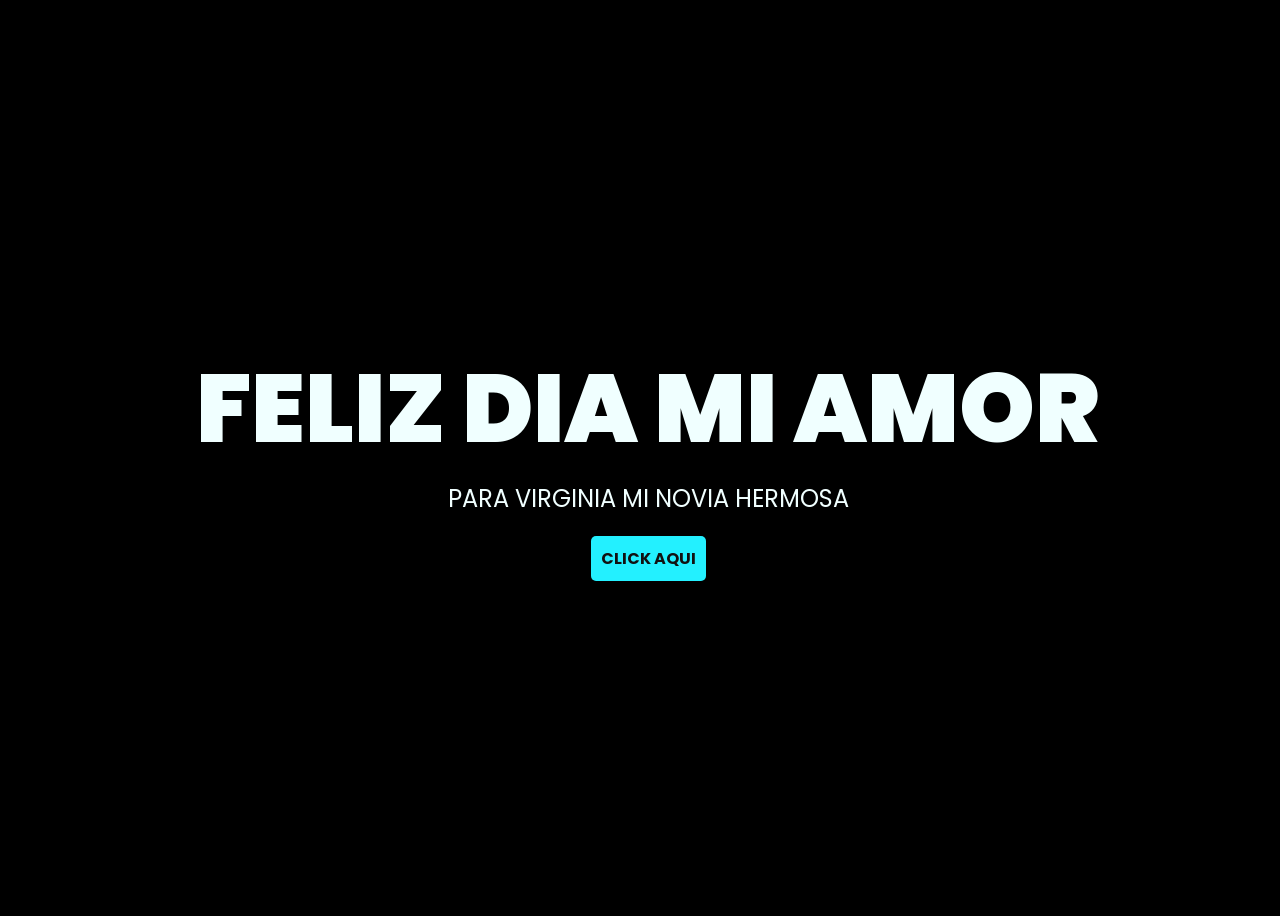
<file: index.html>
<!DOCTYPE html>
<html lang="en">
<head>
    <meta charset="UTF-8">
    <meta http-equiv="X-UA-Compatible" content="IE=edge">
    <meta name="viewport" content="width=device-width, initial-scale=1.0">
    <link rel="stylesheet" href="css/style.css">
    <link rel="icon" href="img/flowers.png" type="image/x-icon">
    <title>DyN</title>
</head>
<body>
    <div class="greetings">
    <!-- silahkan menambah kata sesuai keinginan dengan <span>text...</span -->
        <span>FELIZ</span>
        <span>DIA</span>
        <span>MI</span>
        <span>AMOR</span>
    </div>
    <div class="description">
        <span>PARA VIRGINIA MI NOVIA HERMOSA</span>
    </div>
    <div class="button">
        <button class="hola">
            <a href="DyN.html">CLICK AQUI</a>
        </button>
    </div>
</body>
</html>
</file>
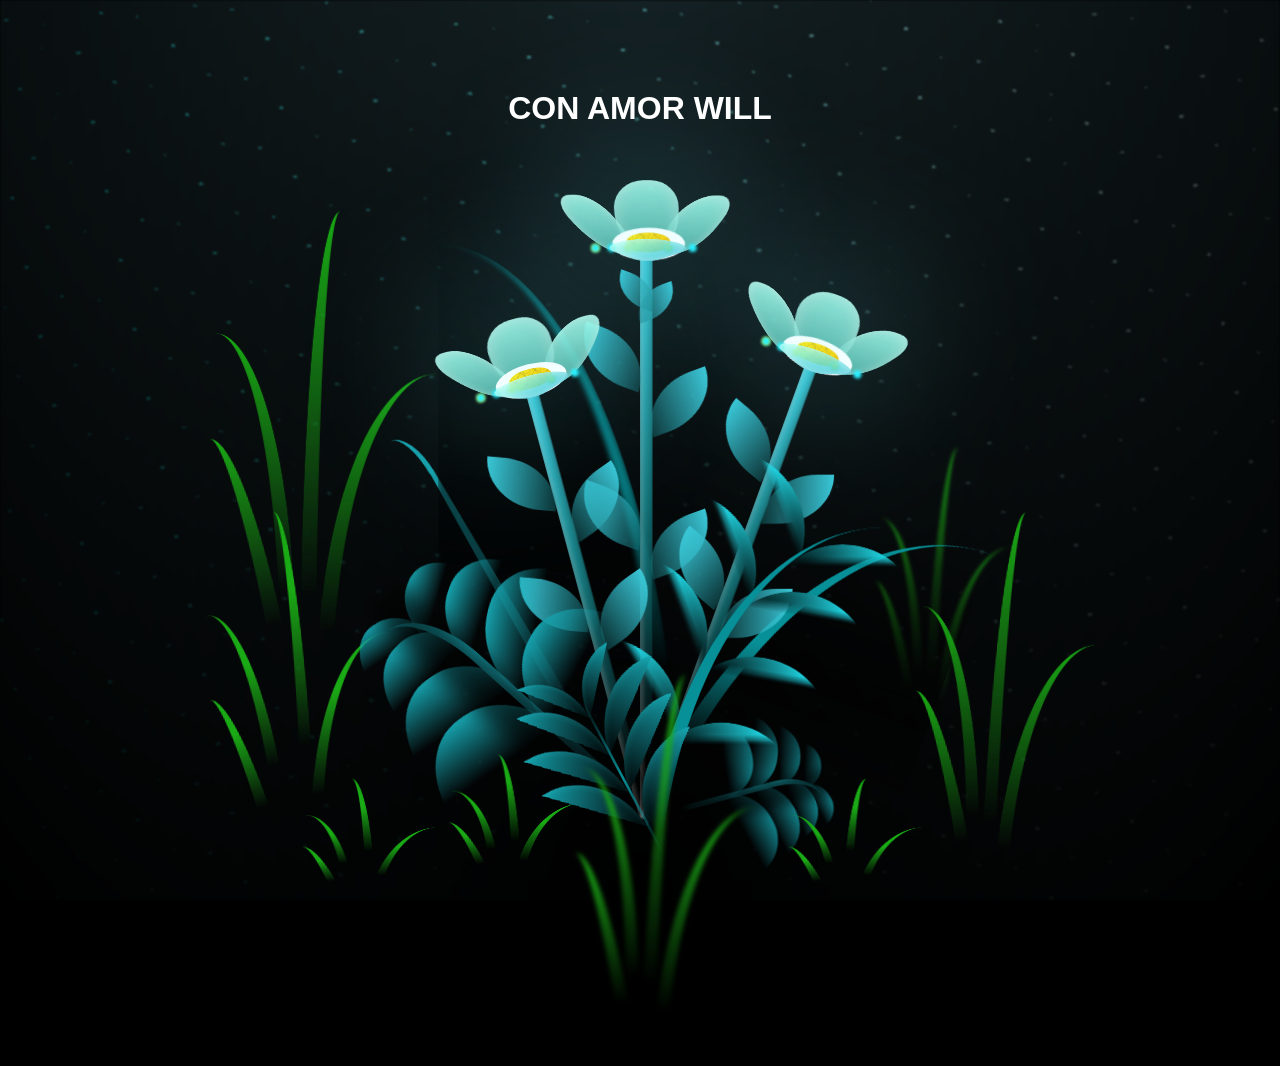
<file: DyN.html>
<!DOCTYPE html>
<html lang="en">
<head>
    <meta charset="UTF-8">
    <meta http-equiv="X-UA-Compatible" content="IE=edge">
    <meta name="viewport" content="width=device-width, initial-scale=1.0">
    <link rel="stylesheet" href="css/main.css">
    <link rel="icon" href="img/flowers.png" type="image/x-icon">
    <title>DyN</title>
</head>
<body class="container">
    <div class="night"></div>
    <div class="title"><h1>CON AMOR WILL</h1></div>
    <div class="flowers">
      <div class="flower flower--1">
        <div class="flower__leafs flower__leafs--1">
          <div class="flower__leaf flower__leaf--1"></div>
          <div class="flower__leaf flower__leaf--2"></div>
          <div class="flower__leaf flower__leaf--3"></div>
          <div class="flower__leaf flower__leaf--4"></div>
          <div class="flower__white-circle"></div>
          <div class="flower__light flower__light--1"></div>
          <div class="flower__light flower__light--2"></div>
          <div class="flower__light flower__light--3"></div>
          <div class="flower__light flower__light--4"></div>
          <div class="flower__light flower__light--5"></div>
          <div class="flower__light flower__light--6"></div>
          <div class="flower__light flower__light--7"></div>
          <div class="flower__light flower__light--8"></div>
  
        </div>
        <div class="flower__line">
          <div class="flower__line__leaf flower__line__leaf--1"></div>
          <div class="flower__line__leaf flower__line__leaf--2"></div>
          <div class="flower__line__leaf flower__line__leaf--3"></div>
          <div class="flower__line__leaf flower__line__leaf--4"></div>
          <div class="flower__line__leaf flower__line__leaf--5"></div>
          <div class="flower__line__leaf flower__line__leaf--6"></div>
        </div>
      </div>
  
      <div class="flower flower--2">
        <div class="flower__leafs flower__leafs--2">
          <div class="flower__leaf flower__leaf--1"></div>
          <div class="flower__leaf flower__leaf--2"></div>
          <div class="flower__leaf flower__leaf--3"></div>
          <div class="flower__leaf flower__leaf--4"></div>
          <div class="flower__white-circle"></div>
  
          <div class="flower__light flower__light--1"></div>
          <div class="flower__light flower__light--2"></div>
          <div class="flower__light flower__light--3"></div>
          <div class="flower__light flower__light--4"></div>
          <div class="flower__light flower__light--5"></div>
          <div class="flower__light flower__light--6"></div>
          <div class="flower__light flower__light--7"></div>
          <div class="flower__light flower__light--8"></div>
  
        </div>
        <div class="flower__line">
          <div class="flower__line__leaf flower__line__leaf--1"></div>
          <div class="flower__line__leaf flower__line__leaf--2"></div>
          <div class="flower__line__leaf flower__line__leaf--3"></div>
          <div class="flower__line__leaf flower__line__leaf--4"></div>
        </div>
      </div>
  
      <div class="flower flower--3">
        <div class="flower__leafs flower__leafs--3">
          <div class="flower__leaf flower__leaf--1"></div>
          <div class="flower__leaf flower__leaf--2"></div>
          <div class="flower__leaf flower__leaf--3"></div>
          <div class="flower__leaf flower__leaf--4"></div>
          <div class="flower__white-circle"></div>
  
          <div class="flower__light flower__light--1"></div>
          <div class="flower__light flower__light--2"></div>
          <div class="flower__light flower__light--3"></div>
          <div class="flower__light flower__light--4"></div>
          <div class="flower__light flower__light--5"></div>
          <div class="flower__light flower__light--6"></div>
          <div class="flower__light flower__light--7"></div>
          <div class="flower__light flower__light--8"></div>
  
        </div>
        <div class="flower__line">
          <div class="flower__line__leaf flower__line__leaf--1"></div>
          <div class="flower__line__leaf flower__line__leaf--2"></div>
          <div class="flower__line__leaf flower__line__leaf--3"></div>
          <div class="flower__line__leaf flower__line__leaf--4"></div>
        </div>
      </div>
  
      <div class="grow-ans" style="--d:1.2s">
        <div class="flower__g-long">
          <div class="flower__g-long__top"></div>
          <div class="flower__g-long__bottom"></div>
        </div>
      </div>
  
      <div class="growing-grass">
        <div class="flower__grass flower__grass--1">
          <div class="flower__grass--top"></div>
          <div class="flower__grass--bottom"></div>
          <div class="flower__grass__leaf flower__grass__leaf--1"></div>
          <div class="flower__grass__leaf flower__grass__leaf--2"></div>
          <div class="flower__grass__leaf flower__grass__leaf--3"></div>
          <div class="flower__grass__leaf flower__grass__leaf--4"></div>
          <div class="flower__grass__leaf flower__grass__leaf--5"></div>
          <div class="flower__grass__leaf flower__grass__leaf--6"></div>
          <div class="flower__grass__leaf flower__grass__leaf--7"></div>
          <div class="flower__grass__leaf flower__grass__leaf--8"></div>
          <div class="flower__grass__overlay"></div>
        </div>
      </div>
  
      <div class="growing-grass">
        <div class="flower__grass flower__grass--2">
          <div class="flower__grass--top"></div>
          <div class="flower__grass--bottom"></div>
          <div class="flower__grass__leaf flower__grass__leaf--1"></div>
          <div class="flower__grass__leaf flower__grass__leaf--2"></div>
          <div class="flower__grass__leaf flower__grass__leaf--3"></div>
          <div class="flower__grass__leaf flower__grass__leaf--4"></div>
          <div class="flower__grass__leaf flower__grass__leaf--5"></div>
          <div class="flower__grass__leaf flower__grass__leaf--6"></div>
          <div class="flower__grass__leaf flower__grass__leaf--7"></div>
          <div class="flower__grass__leaf flower__grass__leaf--8"></div>
          <div class="flower__grass__overlay"></div>
        </div>
      </div>
  
      <div class="grow-ans" style="--d:2.4s">
        <div class="flower__g-right flower__g-right--1">
          <div class="leaf"></div>
        </div>
      </div>
  
      <div class="grow-ans" style="--d:2.8s">
        <div class="flower__g-right flower__g-right--2">
          <div class="leaf"></div>
        </div>
      </div>
  
      <div class="grow-ans" style="--d:2.8s">
        <div class="flower__g-front">
          <div class="flower__g-front__leaf-wrapper flower__g-front__leaf-wrapper--1">
            <div class="flower__g-front__leaf"></div>
          </div>
          <div class="flower__g-front__leaf-wrapper flower__g-front__leaf-wrapper--2">
            <div class="flower__g-front__leaf"></div>
          </div>
          <div class="flower__g-front__leaf-wrapper flower__g-front__leaf-wrapper--3">
            <div class="flower__g-front__leaf"></div>
          </div>
          <div class="flower__g-front__leaf-wrapper flower__g-front__leaf-wrapper--4">
            <div class="flower__g-front__leaf"></div>
          </div>
          <div class="flower__g-front__leaf-wrapper flower__g-front__leaf-wrapper--5">
            <div class="flower__g-front__leaf"></div>
          </div>
          <div class="flower__g-front__leaf-wrapper flower__g-front__leaf-wrapper--6">
            <div class="flower__g-front__leaf"></div>
          </div>
          <div class="flower__g-front__leaf-wrapper flower__g-front__leaf-wrapper--7">
            <div class="flower__g-front__leaf"></div>
          </div>
          <div class="flower__g-front__leaf-wrapper flower__g-front__leaf-wrapper--8">
            <div class="flower__g-front__leaf"></div>
          </div>
          <div class="flower__g-front__line"></div>
        </div>
      </div>
  
      <div class="grow-ans" style="--d:3.2s">
        <div class="flower__g-fr">
          <div class="leaf"></div>
          <div class="flower__g-fr__leaf flower__g-fr__leaf--1"></div>
          <div class="flower__g-fr__leaf flower__g-fr__leaf--2"></div>
          <div class="flower__g-fr__leaf flower__g-fr__leaf--3"></div>
          <div class="flower__g-fr__leaf flower__g-fr__leaf--4"></div>
          <div class="flower__g-fr__leaf flower__g-fr__leaf--5"></div>
          <div class="flower__g-fr__leaf flower__g-fr__leaf--6"></div>
          <div class="flower__g-fr__leaf flower__g-fr__leaf--7"></div>
          <div class="flower__g-fr__leaf flower__g-fr__leaf--8"></div>
        </div>
      </div>
  
      <div class="long-g long-g--0">
        <div class="grow-ans" style="--d:3s">
          <div class="leaf leaf--0"></div>
        </div>
        <div class="grow-ans" style="--d:2.2s">
          <div class="leaf leaf--1"></div>
        </div>
        <div class="grow-ans" style="--d:3.4s">
          <div class="leaf leaf--2"></div>
        </div>
        <div class="grow-ans" style="--d:3.6s">
          <div class="leaf leaf--3"></div>
        </div>
      </div>
  
      <div class="long-g long-g--1">
        <div class="grow-ans" style="--d:3.6s">
          <div class="leaf leaf--0"></div>
        </div>
        <div class="grow-ans" style="--d:3.8s">
          <div class="leaf leaf--1"></div>
        </div>
        <div class="grow-ans" style="--d:4s">
          <div class="leaf leaf--2"></div>
        </div>
        <div class="grow-ans" style="--d:4.2s">
          <div class="leaf leaf--3"></div>
        </div>
      </div>
  
      <div class="long-g long-g--2">
        <div class="grow-ans" style="--d:4s">
          <div class="leaf leaf--0"></div>
        </div>
        <div class="grow-ans" style="--d:4.2s">
          <div class="leaf leaf--1"></div>
        </div>
        <div class="grow-ans" style="--d:4.4s">
          <div class="leaf leaf--2"></div>
        </div>
        <div class="grow-ans" style="--d:4.6s">
          <div class="leaf leaf--3"></div>
        </div>
      </div>
  
      <div class="long-g long-g--3">
        <div class="grow-ans" style="--d:4s">
          <div class="leaf leaf--0"></div>
        </div>
        <div class="grow-ans" style="--d:4.2s">
          <div class="leaf leaf--1"></div>
        </div>
        <div class="grow-ans" style="--d:3s">
          <div class="leaf leaf--2"></div>
        </div>
        <div class="grow-ans" style="--d:3.6s">
          <div class="leaf leaf--3"></div>
        </div>
      </div>
  
      <div class="long-g long-g--4">
        <div class="grow-ans" style="--d:4s">
          <div class="leaf leaf--0"></div>
        </div>
        <div class="grow-ans" style="--d:4.2s">
          <div class="leaf leaf--1"></div>
        </div>
        <div class="grow-ans" style="--d:3s">
          <div class="leaf leaf--2"></div>
        </div>
        <div class="grow-ans" style="--d:3.6s">
          <div class="leaf leaf--3"></div>
        </div>
      </div>
  
      <div class="long-g long-g--5">
        <div class="grow-ans" style="--d:4s">
          <div class="leaf leaf--0"></div>
        </div>
        <div class="grow-ans" style="--d:4.2s">
          <div class="leaf leaf--1"></div>
        </div>
        <div class="grow-ans" style="--d:3s">
          <div class="leaf leaf--2"></div>
        </div>
        <div class="grow-ans" style="--d:3.6s">
          <div class="leaf leaf--3"></div>
        </div>
      </div>
  
      <div class="long-g long-g--6">
        <div class="grow-ans" style="--d:4.2s">
          <div class="leaf leaf--0"></div>
        </div>
        <div class="grow-ans" style="--d:4.4s">
          <div class="leaf leaf--1"></div>
        </div>
        <div class="grow-ans" style="--d:4.6s">
          <div class="leaf leaf--2"></div>
        </div>
        <div class="grow-ans" style="--d:4.8s">
          <div class="leaf leaf--3"></div>
        </div>
      </div>
  
      <div class="long-g long-g--7">
        <div class="grow-ans" style="--d:3s">
          <div class="leaf leaf--0"></div>
        </div>
        <div class="grow-ans" style="--d:3.2s">
          <div class="leaf leaf--1"></div>
        </div>
        <div class="grow-ans" style="--d:3.5s">
          <div class="leaf leaf--2"></div>
        </div>
        <div class="grow-ans" style="--d:3.6s">
          <div class="leaf leaf--3"></div>
        </div>
      </div>
    </div>
    <script src="main.js"></script>
  </body>
</html>
</file>
<file: css/style.css>
@import url('https://fonts.googleapis.com/css2?family=Poppins:ital,wght@0,500;1,900&display=swap');
*{
    font-family: 'Poppins',cursive;
}
body{
    color: azure;
    width: 100%;
    height: 100vh;
    display: flex;
    flex-direction: column;
    align-items: center;
    justify-content: center;
    background-color: black;
}
.hola{
    padding: 10px;
    background-color: #23f0ff;
    font-weight: bolder;
    border: none;
    color: white;
    border-radius: 5px;
}

.hola:hover{
    box-shadow: 1px 1px 10px#23f0ff;
}
.greetings{
    font-size: 6rem;
    font-weight: 900;
}
.greetings > span{
    animation: glow 2.5s ease-in-out infinite;
}
@keyframes glow{
    0%, 100%{
        color: #fff;
        text-shadow: 0 0 12px #39c6d6, 0 0 50px #39c6d6, 0 0 100px #39c6d6;
    }
    10%, 90%{
        color: #111;
        text-shadow: none;
    }
}
.greetings > span:nth-child(2){
    animation-delay: .2s ;
}
.greetings > span:nth-child(3){
    animation-delay: .4s ;
}
.greetings > span:nth-child(4){
    animation-delay: .6s;
}
.greetings > span:nth-child(5){
    animation-delay: .8s;
}

.description{
    font-size: 1.5rem;
    margin-bottom: 20px;
}

.button a{
    text-decoration: none;
    font-size: 1rem;
    color: #111;
}

@media screen and (max-width:574px){
    .greetings{
        display: block;
        font-size: 3rem;
        font-weight: 500;
        text-align: center;
    }
    .description{
        font-size: 1rem;
    }
    
    .button a{
        font-size: .5rem;
    }
}
</file>
<file: css/main.css>
*,
*::after,
*::before {
  padding: 0;
  margin: 0;
  box-sizing: border-box;
}

:root {
  --dark-color: #000;
}

body {
  display: flex;
  align-items: flex-end;
  justify-content: center;
  min-height: 100vh;
  background-color: var(--dark-color);
  overflow: hidden;
  perspective: 1000px;
}

.night {
  position: fixed;
  left: 50%;
  top: 0;
  transform: translateX(-50%);
  width: 100%;
  height: 100%;
  filter: blur(0.1vmin);
  background-image: radial-gradient(ellipse at top, transparent 0%, var(--dark-color)), radial-gradient(ellipse at bottom, var(--dark-color), rgba(145, 233, 255, 0.2)), repeating-linear-gradient(220deg, rgb(0, 0, 0) 0px, rgb(0, 0, 0) 19px, transparent 19px, transparent 22px), repeating-linear-gradient(189deg, rgb(0, 0, 0) 0px, rgb(0, 0, 0) 19px, transparent 19px, transparent 22px), repeating-linear-gradient(148deg, rgb(0, 0, 0) 0px, rgb(0, 0, 0) 19px, transparent 19px, transparent 22px), linear-gradient(90deg, rgb(0, 255, 250), rgb(240, 240, 240));
}
.title{
  font-family: 'Gill Sans', 'Gill Sans MT', Calibri, 'Trebuchet MS', sans-serif;
  position: absolute;
  top: 10%;
  z-index: 99999;
  color: white;
}
.flowers {
  position: relative;
  transform: scale(0.9);
}

.flower {
  position: absolute;
  bottom: 10vmin;
  transform-origin: bottom center;
  z-index: 10;
  --fl-speed: 0.8s;
}
.flower--1 {
  -webkit-animation: moving-flower-1 4s linear infinite;
          animation: moving-flower-1 4s linear infinite;
}
.flower--1 .flower__line {
  height: 70vmin;
  -webkit-animation-delay: 0.3s;
          animation-delay: 0.3s;
}
.flower--1 .flower__line__leaf--1 {
  -webkit-animation: blooming-leaf-right var(--fl-speed) 1.6s backwards;
          animation: blooming-leaf-right var(--fl-speed) 1.6s backwards;
}
.flower--1 .flower__line__leaf--2 {
  -webkit-animation: blooming-leaf-right var(--fl-speed) 1.4s backwards;
          animation: blooming-leaf-right var(--fl-speed) 1.4s backwards;
}
.flower--1 .flower__line__leaf--3 {
  -webkit-animation: blooming-leaf-left var(--fl-speed) 1.2s backwards;
          animation: blooming-leaf-left var(--fl-speed) 1.2s backwards;
}
.flower--1 .flower__line__leaf--4 {
  -webkit-animation: blooming-leaf-left var(--fl-speed) 1s backwards;
          animation: blooming-leaf-left var(--fl-speed) 1s backwards;
}
.flower--1 .flower__line__leaf--5 {
  -webkit-animation: blooming-leaf-right var(--fl-speed) 1.8s backwards;
          animation: blooming-leaf-right var(--fl-speed) 1.8s backwards;
}
.flower--1 .flower__line__leaf--6 {
  -webkit-animation: blooming-leaf-left var(--fl-speed) 2s backwards;
          animation: blooming-leaf-left var(--fl-speed) 2s backwards;
}
.flower--2 {
  left: 50%;
  transform: rotate(20deg);
  -webkit-animation: moving-flower-2 4s linear infinite;
          animation: moving-flower-2 4s linear infinite;
}
.flower--2 .flower__line {
  height: 60vmin;
  -webkit-animation-delay: 0.6s;
          animation-delay: 0.6s;
}
.flower--2 .flower__line__leaf--1 {
  -webkit-animation: blooming-leaf-right var(--fl-speed) 1.9s backwards;
          animation: blooming-leaf-right var(--fl-speed) 1.9s backwards;
}
.flower--2 .flower__line__leaf--2 {
  -webkit-animation: blooming-leaf-right var(--fl-speed) 1.7s backwards;
          animation: blooming-leaf-right var(--fl-speed) 1.7s backwards;
}
.flower--2 .flower__line__leaf--3 {
  -webkit-animation: blooming-leaf-left var(--fl-speed) 1.5s backwards;
          animation: blooming-leaf-left var(--fl-speed) 1.5s backwards;
}
.flower--2 .flower__line__leaf--4 {
  -webkit-animation: blooming-leaf-left var(--fl-speed) 1.3s backwards;
          animation: blooming-leaf-left var(--fl-speed) 1.3s backwards;
}
.flower--3 {
  left: 50%;
  transform: rotate(-15deg);
  -webkit-animation: moving-flower-3 4s linear infinite;
          animation: moving-flower-3 4s linear infinite;
}
.flower--3 .flower__line {
  -webkit-animation-delay: 0.9s;
          animation-delay: 0.9s;
}
.flower--3 .flower__line__leaf--1 {
  -webkit-animation: blooming-leaf-right var(--fl-speed) 2.5s backwards;
          animation: blooming-leaf-right var(--fl-speed) 2.5s backwards;
}
.flower--3 .flower__line__leaf--2 {
  -webkit-animation: blooming-leaf-right var(--fl-speed) 2.3s backwards;
          animation: blooming-leaf-right var(--fl-speed) 2.3s backwards;
}
.flower--3 .flower__line__leaf--3 {
  -webkit-animation: blooming-leaf-left var(--fl-speed) 2.1s backwards;
          animation: blooming-leaf-left var(--fl-speed) 2.1s backwards;
}
.flower--3 .flower__line__leaf--4 {
  -webkit-animation: blooming-leaf-left var(--fl-speed) 1.9s backwards;
          animation: blooming-leaf-left var(--fl-speed) 1.9s backwards;
}
.flower__leafs {
  position: relative;
  -webkit-animation: blooming-flower 2s backwards;
          animation: blooming-flower 2s backwards;
}
.flower__leafs--1 {
  -webkit-animation-delay: 1.1s;
          animation-delay: 1.1s;
}
.flower__leafs--2 {
  -webkit-animation-delay: 1.4s;
          animation-delay: 1.4s;
}
.flower__leafs--3 {
  -webkit-animation-delay: 1.7s;
          animation-delay: 1.7s;
}
.flower__leafs::after {
  content: "";
  position: absolute;
  left: 0;
  top: 0;
  transform: translate(-50%, -100%);
  width: 8vmin;
  height: 8vmin;
  background-color: #6bf0ff;
  filter: blur(10vmin);
}
.flower__leaf {
  position: absolute;
  bottom: 0;
  left: 50%;
  width: 8vmin;
  height: 11vmin;
  border-radius: 51% 49% 47% 53%/44% 45% 55% 69%;
  background-color: #a7ffee;
  background-image: linear-gradient(to top, #54b8aa, #a7ffee);
  transform-origin: bottom center;
  opacity: 0.9;
  box-shadow: inset 0 0 2vmin rgba(255, 255, 255, 0.5);
}
.flower__leaf--1 {
  transform: translate(-10%, 1%) rotateY(40deg) rotateX(-50deg);
}
.flower__leaf--2 {
  transform: translate(-50%, -4%) rotateX(40deg);
}
.flower__leaf--3 {
  transform: translate(-90%, 0%) rotateY(45deg) rotateX(50deg);
}
.flower__leaf--4 {
  width: 8vmin;
  height: 8vmin;
  transform-origin: bottom left;
  border-radius: 4vmin 10vmin 4vmin 4vmin;
  transform: translate(0%, 18%) rotateX(70deg) rotate(-43deg);
  background-image: linear-gradient(to top, #39c6d6, #a7ffee);
  z-index: 1;
  opacity: 0.8;
}
.flower__white-circle {
  position: absolute;
  left: -3.5vmin;
  top: -3vmin;
  width: 9vmin;
  height: 4vmin;
  border-radius: 50%;
  background-color: #fff;
}
.flower__white-circle::after {
  content: "";
  position: absolute;
  left: 50%;
  top: 45%;
  transform: translate(-50%, -50%);
  width: 60%;
  height: 60%;
  border-radius: inherit;
  background-image: repeating-linear-gradient(135deg, rgba(0, 0, 0, 0.03) 0px, rgba(0, 0, 0, 0.03) 1px, transparent 1px, transparent 12px), repeating-linear-gradient(45deg, rgba(0, 0, 0, 0.03) 0px, rgba(0, 0, 0, 0.03) 1px, transparent 1px, transparent 12px), repeating-linear-gradient(67.5deg, rgba(0, 0, 0, 0.03) 0px, rgba(0, 0, 0, 0.03) 1px, transparent 1px, transparent 12px), repeating-linear-gradient(135deg, rgba(0, 0, 0, 0.03) 0px, rgba(0, 0, 0, 0.03) 1px, transparent 1px, transparent 12px), repeating-linear-gradient(45deg, rgba(0, 0, 0, 0.03) 0px, rgba(0, 0, 0, 0.03) 1px, transparent 1px, transparent 12px), repeating-linear-gradient(112.5deg, rgba(0, 0, 0, 0.03) 0px, rgba(0, 0, 0, 0.03) 1px, transparent 1px, transparent 12px), repeating-linear-gradient(112.5deg, rgba(0, 0, 0, 0.03) 0px, rgba(0, 0, 0, 0.03) 1px, transparent 1px, transparent 12px), repeating-linear-gradient(45deg, rgba(0, 0, 0, 0.03) 0px, rgba(0, 0, 0, 0.03) 1px, transparent 1px, transparent 12px), repeating-linear-gradient(22.5deg, rgba(0, 0, 0, 0.03) 0px, rgba(0, 0, 0, 0.03) 1px, transparent 1px, transparent 12px), repeating-linear-gradient(45deg, rgba(0, 0, 0, 0.03) 0px, rgba(0, 0, 0, 0.03) 1px, transparent 1px, transparent 12px), repeating-linear-gradient(22.5deg, rgba(0, 0, 0, 0.03) 0px, rgba(0, 0, 0, 0.03) 1px, transparent 1px, transparent 12px), repeating-linear-gradient(135deg, rgba(0, 0, 0, 0.03) 0px, rgba(0, 0, 0, 0.03) 1px, transparent 1px, transparent 12px), repeating-linear-gradient(157.5deg, rgba(0, 0, 0, 0.03) 0px, rgba(0, 0, 0, 0.03) 1px, transparent 1px, transparent 12px), repeating-linear-gradient(67.5deg, rgba(0, 0, 0, 0.03) 0px, rgba(0, 0, 0, 0.03) 1px, transparent 1px, transparent 12px), repeating-linear-gradient(67.5deg, rgba(0, 0, 0, 0.03) 0px, rgba(0, 0, 0, 0.03) 1px, transparent 1px, transparent 12px), linear-gradient(90deg, rgb(255, 235, 18), rgb(255, 206, 0));
}
.flower__line {
  height: 55vmin;
  width: 1.5vmin;
  background-image: linear-gradient(to left, rgba(0, 0, 0, 0.2), transparent, rgba(255, 255, 255, 0.2)), linear-gradient(to top, transparent 10%, #14757a, #39c6d6);
  box-shadow: inset 0 0 2px rgba(0, 0, 0, 0.5);
  -webkit-animation: grow-flower-tree 4s backwards;
          animation: grow-flower-tree 4s backwards;
}
.flower__line__leaf {
  --w: 7vmin;
  --h: calc(var(--w) + 2vmin);
  position: absolute;
  top: 20%;
  left: 90%;
  width: var(--w);
  height: var(--h);
  border-top-right-radius: var(--h);
  border-bottom-left-radius: var(--h);
  background-image: linear-gradient(to top, rgba(20, 117, 122, 0.4), #39c6d6);
}
.flower__line__leaf--1 {
  transform: rotate(70deg) rotateY(30deg);
}
.flower__line__leaf--2 {
  top: 45%;
  transform: rotate(70deg) rotateY(30deg);
}
.flower__line__leaf--3, .flower__line__leaf--4, .flower__line__leaf--6 {
  border-top-right-radius: 0;
  border-bottom-left-radius: 0;
  border-top-left-radius: var(--h);
  border-bottom-right-radius: var(--h);
  left: -460%;
  top: 12%;
  transform: rotate(-70deg) rotateY(30deg);
}
.flower__line__leaf--4 {
  top: 40%;
}
.flower__line__leaf--5 {
  top: 0;
  transform-origin: left;
  transform: rotate(70deg) rotateY(30deg) scale(0.6);
}
.flower__line__leaf--6 {
  top: -2%;
  left: -450%;
  transform-origin: right;
  transform: rotate(-70deg) rotateY(30deg) scale(0.6);
}
.flower__light {
  position: absolute;
  bottom: 0vmin;
  width: 1vmin;
  height: 1vmin;
  background-color: rgb(255, 251, 0);
  border-radius: 50%;
  filter: blur(0.2vmin);
  -webkit-animation: light-ans 4s linear infinite backwards;
          animation: light-ans 4s linear infinite backwards;
}
.flower__light:nth-child(odd) {
  background-color: #23f0ff;
}
.flower__light--1 {
  left: -2vmin;
  -webkit-animation-delay: 1s;
          animation-delay: 1s;
}
.flower__light--2 {
  left: 3vmin;
  -webkit-animation-delay: 0.5s;
          animation-delay: 0.5s;
}
.flower__light--3 {
  left: -6vmin;
  -webkit-animation-delay: 0.3s;
          animation-delay: 0.3s;
}
.flower__light--4 {
  left: 6vmin;
  -webkit-animation-delay: 0.9s;
          animation-delay: 0.9s;
}
.flower__light--5 {
  left: -1vmin;
  -webkit-animation-delay: 1.5s;
          animation-delay: 1.5s;
}
.flower__light--6 {
  left: -4vmin;
  -webkit-animation-delay: 3s;
          animation-delay: 3s;
}
.flower__light--7 {
  left: 3vmin;
  -webkit-animation-delay: 2s;
          animation-delay: 2s;
}
.flower__light--8 {
  left: -6vmin;
  -webkit-animation-delay: 3.5s;
          animation-delay: 3.5s;
}
.flower__grass {
  --c: #159faa;
  --line-w: 1.5vmin;
  position: absolute;
  bottom: 12vmin;
  left: -7vmin;
  display: flex;
  flex-direction: column;
  align-items: flex-end;
  z-index: 20;
  transform-origin: bottom center;
  transform: rotate(-48deg) rotateY(40deg);
}
.flower__grass--1 {
  -webkit-animation: moving-grass 2s linear infinite;
          animation: moving-grass 2s linear infinite;
}
.flower__grass--2 {
  left: 2vmin;
  bottom: 10vmin;
  transform: scale(0.5) rotate(75deg) rotateX(10deg) rotateY(-200deg);
  opacity: 0.8;
  z-index: 0;
  -webkit-animation: moving-grass--2 1.5s linear infinite;
          animation: moving-grass--2 1.5s linear infinite;
}
.flower__grass--top {
  width: 7vmin;
  height: 10vmin;
  border-top-right-radius: 100%;
  border-right: var(--line-w) solid var(--c);
  transform-origin: bottom center;
  transform: rotate(-2deg);
}
.flower__grass--bottom {
  margin-top: -2px;
  width: var(--line-w);
  height: 25vmin;
  background-image: linear-gradient(to top, transparent, var(--c));
}
.flower__grass__leaf {
  --size: 10vmin;
  position: absolute;
  width: calc(var(--size) * 2.1);
  height: var(--size);
  border-top-left-radius: var(--size);
  border-top-right-radius: var(--size);
  background-image: linear-gradient(to top, transparent, transparent 30%, var(--c));
  z-index: 100;
}
.flower__grass__leaf--1 {
  top: -6%;
  left: 30%;
  --size: 6vmin;
  transform: rotate(-20deg);
  -webkit-animation: growing-grass-ans--1 2s 2.6s backwards;
          animation: growing-grass-ans--1 2s 2.6s backwards;
}
@-webkit-keyframes growing-grass-ans--1 {
  0% {
    transform-origin: bottom left;
    transform: rotate(-20deg) scale(0);
  }
}
@keyframes growing-grass-ans--1 {
  0% {
    transform-origin: bottom left;
    transform: rotate(-20deg) scale(0);
  }
}
.flower__grass__leaf--2 {
  top: -5%;
  left: -110%;
  --size: 6vmin;
  transform: rotate(10deg);
  -webkit-animation: growing-grass-ans--2 2s 2.4s linear backwards;
          animation: growing-grass-ans--2 2s 2.4s linear backwards;
}
@-webkit-keyframes growing-grass-ans--2 {
  0% {
    transform-origin: bottom right;
    transform: rotate(10deg) scale(0);
  }
}
@keyframes growing-grass-ans--2 {
  0% {
    transform-origin: bottom right;
    transform: rotate(10deg) scale(0);
  }
}
.flower__grass__leaf--3 {
  top: 5%;
  left: 60%;
  --size: 8vmin;
  transform: rotate(-18deg) rotateX(-20deg);
  -webkit-animation: growing-grass-ans--3 2s 2.2s linear backwards;
          animation: growing-grass-ans--3 2s 2.2s linear backwards;
}
@-webkit-keyframes growing-grass-ans--3 {
  0% {
    transform-origin: bottom left;
    transform: rotate(-18deg) rotateX(-20deg) scale(0);
  }
}
@keyframes growing-grass-ans--3 {
  0% {
    transform-origin: bottom left;
    transform: rotate(-18deg) rotateX(-20deg) scale(0);
  }
}
.flower__grass__leaf--4 {
  top: 6%;
  left: -135%;
  --size: 8vmin;
  transform: rotate(2deg);
  -webkit-animation: growing-grass-ans--4 2s 2s linear backwards;
          animation: growing-grass-ans--4 2s 2s linear backwards;
}
@-webkit-keyframes growing-grass-ans--4 {
  0% {
    transform-origin: bottom right;
    transform: rotate(2deg) scale(0);
  }
}
@keyframes growing-grass-ans--4 {
  0% {
    transform-origin: bottom right;
    transform: rotate(2deg) scale(0);
  }
}
.flower__grass__leaf--5 {
  top: 20%;
  left: 60%;
  --size: 10vmin;
  transform: rotate(-24deg) rotateX(-20deg);
  -webkit-animation: growing-grass-ans--5 2s 1.8s linear backwards;
          animation: growing-grass-ans--5 2s 1.8s linear backwards;
}
@-webkit-keyframes growing-grass-ans--5 {
  0% {
    transform-origin: bottom left;
    transform: rotate(-24deg) rotateX(-20deg) scale(0);
  }
}
@keyframes growing-grass-ans--5 {
  0% {
    transform-origin: bottom left;
    transform: rotate(-24deg) rotateX(-20deg) scale(0);
  }
}
.flower__grass__leaf--6 {
  top: 22%;
  left: -180%;
  --size: 10vmin;
  transform: rotate(10deg);
  -webkit-animation: growing-grass-ans--6 2s 1.6s linear backwards;
          animation: growing-grass-ans--6 2s 1.6s linear backwards;
}
@-webkit-keyframes growing-grass-ans--6 {
  0% {
    transform-origin: bottom right;
    transform: rotate(10deg) scale(0);
  }
}
@keyframes growing-grass-ans--6 {
  0% {
    transform-origin: bottom right;
    transform: rotate(10deg) scale(0);
  }
}
.flower__grass__leaf--7 {
  top: 39%;
  left: 70%;
  --size: 10vmin;
  transform: rotate(-10deg);
  -webkit-animation: growing-grass-ans--7 2s 1.4s linear backwards;
          animation: growing-grass-ans--7 2s 1.4s linear backwards;
}
@-webkit-keyframes growing-grass-ans--7 {
  0% {
    transform-origin: bottom left;
    transform: rotate(-10deg) scale(0);
  }
}
@keyframes growing-grass-ans--7 {
  0% {
    transform-origin: bottom left;
    transform: rotate(-10deg) scale(0);
  }
}
.flower__grass__leaf--8 {
  top: 40%;
  left: -215%;
  --size: 11vmin;
  transform: rotate(10deg);
  -webkit-animation: growing-grass-ans--8 2s 1.2s linear backwards;
          animation: growing-grass-ans--8 2s 1.2s linear backwards;
}
@-webkit-keyframes growing-grass-ans--8 {
  0% {
    transform-origin: bottom right;
    transform: rotate(10deg) scale(0);
  }
}
@keyframes growing-grass-ans--8 {
  0% {
    transform-origin: bottom right;
    transform: rotate(10deg) scale(0);
  }
}
.flower__grass__overlay {
  position: absolute;
  top: -10%;
  right: 0%;
  width: 100%;
  height: 100%;
  background-color: rgba(0, 0, 0, 0.6);
  filter: blur(1.5vmin);
  z-index: 100;
}
.flower__g-long {
  --w: 2vmin;
  --h: 6vmin;
  --c: #159faa;
  position: absolute;
  bottom: 10vmin;
  left: -3vmin;
  transform-origin: bottom center;
  transform: rotate(-30deg) rotateY(-20deg);
  display: flex;
  flex-direction: column;
  align-items: flex-end;
  -webkit-animation: flower-g-long-ans 3s linear infinite;
          animation: flower-g-long-ans 3s linear infinite;
}
@-webkit-keyframes flower-g-long-ans {
  0%, 100% {
    transform: rotate(-30deg) rotateY(-20deg);
  }
  50% {
    transform: rotate(-32deg) rotateY(-20deg);
  }
}
@keyframes flower-g-long-ans {
  0%, 100% {
    transform: rotate(-30deg) rotateY(-20deg);
  }
  50% {
    transform: rotate(-32deg) rotateY(-20deg);
  }
}
.flower__g-long__top {
  top: calc(var(--h) * -1);
  width: calc(var(--w) + 1vmin);
  height: var(--h);
  border-top-right-radius: 100%;
  border-right: 0.7vmin solid var(--c);
  transform: translate(-0.7vmin, 1vmin);
}
.flower__g-long__bottom {
  width: var(--w);
  height: 50vmin;
  transform-origin: bottom center;
  background-image: linear-gradient(to top, transparent 30%, var(--c));
  box-shadow: inset 0 0 2px rgba(0, 0, 0, 0.5);
  -webkit-clip-path: polygon(35% 0, 65% 1%, 100% 100%, 0% 100%);
          clip-path: polygon(35% 0, 65% 1%, 100% 100%, 0% 100%);
}
.flower__g-right {
  position: absolute;
  bottom: 6vmin;
  left: -2vmin;
  transform-origin: bottom left;
  transform: rotate(20deg);
}
.flower__g-right .leaf {
  width: 30vmin;
  height: 50vmin;
  border-top-left-radius: 100%;
  border-left: 2vmin solid #079097;
  background-image: linear-gradient(to bottom, transparent, var(--dark-color) 60%);
  -webkit-mask-image: linear-gradient(to top, transparent 30%, #079097 60%);
}
.flower__g-right--1 {
  -webkit-animation: flower-g-right-ans 2.5s linear infinite;
          animation: flower-g-right-ans 2.5s linear infinite;
}
.flower__g-right--2 {
  left: 5vmin;
  transform: rotateY(-180deg);
  -webkit-animation: flower-g-right-ans--2 3s linear infinite;
          animation: flower-g-right-ans--2 3s linear infinite;
}
.flower__g-right--2 .leaf {
  height: 75vmin;
  filter: blur(0.3vmin);
  opacity: 0.8;
}
@-webkit-keyframes flower-g-right-ans {
  0%, 100% {
    transform: rotate(20deg);
  }
  50% {
    transform: rotate(24deg) rotateX(-20deg);
  }
}
@keyframes flower-g-right-ans {
  0%, 100% {
    transform: rotate(20deg);
  }
  50% {
    transform: rotate(24deg) rotateX(-20deg);
  }
}
@-webkit-keyframes flower-g-right-ans--2 {
  0%, 100% {
    transform: rotateY(-180deg) rotate(0deg) rotateX(-20deg);
  }
  50% {
    transform: rotateY(-180deg) rotate(6deg) rotateX(-20deg);
  }
}
@keyframes flower-g-right-ans--2 {
  0%, 100% {
    transform: rotateY(-180deg) rotate(0deg) rotateX(-20deg);
  }
  50% {
    transform: rotateY(-180deg) rotate(6deg) rotateX(-20deg);
  }
}
.flower__g-front {
  position: absolute;
  bottom: 6vmin;
  left: 2.5vmin;
  z-index: 100;
  transform-origin: bottom center;
  transform: rotate(-28deg) rotateY(30deg) scale(1.04);
  -webkit-animation: flower__g-front-ans 2s linear infinite;
          animation: flower__g-front-ans 2s linear infinite;
}
@-webkit-keyframes flower__g-front-ans {
  0%, 100% {
    transform: rotate(-28deg) rotateY(30deg) scale(1.04);
  }
  50% {
    transform: rotate(-35deg) rotateY(40deg) scale(1.04);
  }
}
@keyframes flower__g-front-ans {
  0%, 100% {
    transform: rotate(-28deg) rotateY(30deg) scale(1.04);
  }
  50% {
    transform: rotate(-35deg) rotateY(40deg) scale(1.04);
  }
}
.flower__g-front__line {
  width: 0.3vmin;
  height: 20vmin;
  background-image: linear-gradient(to top, transparent, #079097, transparent 100%);
  position: relative;
}
.flower__g-front__leaf-wrapper {
  position: absolute;
  top: 0;
  left: 0;
  transform-origin: bottom left;
  transform: rotate(10deg);
}
.flower__g-front__leaf-wrapper:nth-child(even) {
  left: 0vmin;
  transform: rotateY(-180deg) rotate(5deg);
  -webkit-animation: flower__g-front__leaf-left-ans 1s ease-in backwards;
          animation: flower__g-front__leaf-left-ans 1s ease-in backwards;
}
.flower__g-front__leaf-wrapper:nth-child(odd) {
  -webkit-animation: flower__g-front__leaf-ans 1s ease-in backwards;
          animation: flower__g-front__leaf-ans 1s ease-in backwards;
}
.flower__g-front__leaf-wrapper--1 {
  top: -8vmin;
  transform: scale(0.7);
  -webkit-animation: flower__g-front__leaf-ans 1s 5.5s ease-in backwards !important;
          animation: flower__g-front__leaf-ans 1s 5.5s ease-in backwards !important;
}
.flower__g-front__leaf-wrapper--2 {
  top: -8vmin;
  transform: rotateY(-180deg) scale(0.7) !important;
  -webkit-animation: flower__g-front__leaf-left-ans-2 1s 4.6s ease-in backwards !important;
          animation: flower__g-front__leaf-left-ans-2 1s 4.6s ease-in backwards !important;
}
.flower__g-front__leaf-wrapper--3 {
  top: -3vmin;
  -webkit-animation: flower__g-front__leaf-ans 1s 4.6s ease-in backwards;
          animation: flower__g-front__leaf-ans 1s 4.6s ease-in backwards;
}
.flower__g-front__leaf-wrapper--4 {
  top: -3vmin;
  transform: rotateY(-180deg) scale(0.9) !important;
  -webkit-animation: flower__g-front__leaf-left-ans-2 1s 4.6s ease-in backwards !important;
          animation: flower__g-front__leaf-left-ans-2 1s 4.6s ease-in backwards !important;
}
@-webkit-keyframes flower__g-front__leaf-left-ans-2 {
  0% {
    transform: rotateY(-180deg) scale(0);
  }
}
@keyframes flower__g-front__leaf-left-ans-2 {
  0% {
    transform: rotateY(-180deg) scale(0);
  }
}
.flower__g-front__leaf-wrapper--5, .flower__g-front__leaf-wrapper--6 {
  top: 2vmin;
}
.flower__g-front__leaf-wrapper--7, .flower__g-front__leaf-wrapper--8 {
  top: 6.5vmin;
}
.flower__g-front__leaf-wrapper--2 {
  -webkit-animation-delay: 5.2s !important;
          animation-delay: 5.2s !important;
}
.flower__g-front__leaf-wrapper--3 {
  -webkit-animation-delay: 4.9s !important;
          animation-delay: 4.9s !important;
}
.flower__g-front__leaf-wrapper--5 {
  -webkit-animation-delay: 4.3s !important;
          animation-delay: 4.3s !important;
}
.flower__g-front__leaf-wrapper--6 {
  -webkit-animation-delay: 4.1s !important;
          animation-delay: 4.1s !important;
}
.flower__g-front__leaf-wrapper--7 {
  -webkit-animation-delay: 3.8s !important;
          animation-delay: 3.8s !important;
}
.flower__g-front__leaf-wrapper--8 {
  -webkit-animation-delay: 3.5s !important;
          animation-delay: 3.5s !important;
}
@-webkit-keyframes flower__g-front__leaf-ans {
  0% {
    transform: rotate(10deg) scale(0);
  }
}
@keyframes flower__g-front__leaf-ans {
  0% {
    transform: rotate(10deg) scale(0);
  }
}
@-webkit-keyframes flower__g-front__leaf-left-ans {
  0% {
    transform: rotateY(-180deg) rotate(5deg) scale(0);
  }
}
@keyframes flower__g-front__leaf-left-ans {
  0% {
    transform: rotateY(-180deg) rotate(5deg) scale(0);
  }
}
.flower__g-front__leaf {
  width: 10vmin;
  height: 10vmin;
  border-radius: 100% 0% 0% 100%/100% 100% 0% 0%;
  box-shadow: inset 0 2px 1vmin hsla(184deg, 97%, 58%, 0.2);
  background-image: linear-gradient(to bottom left, transparent, var(--dark-color)), linear-gradient(to bottom right, #159faa 50%, transparent 50%, transparent);
  -webkit-mask-image: linear-gradient(to bottom right, #159faa 50%, transparent 50%, transparent);
  mask-image: linear-gradient(to bottom right, #159faa 50%, transparent 50%, transparent);
}
.flower__g-fr {
  position: absolute;
  bottom: -4vmin;
  left: vmin;
  transform-origin: bottom left;
  z-index: 10;
  -webkit-animation: flower__g-fr-ans 2s linear infinite;
          animation: flower__g-fr-ans 2s linear infinite;
}
@-webkit-keyframes flower__g-fr-ans {
  0%, 100% {
    transform: rotate(2deg);
  }
  50% {
    transform: rotate(4deg);
  }
}
@keyframes flower__g-fr-ans {
  0%, 100% {
    transform: rotate(2deg);
  }
  50% {
    transform: rotate(4deg);
  }
}
.flower__g-fr .leaf {
  width: 30vmin;
  height: 50vmin;
  border-top-left-radius: 100%;
  border-left: 2vmin solid #079097;
  -webkit-mask-image: linear-gradient(to top, transparent 25%, #079097 50%);
  position: relative;
  z-index: 1;
}
.flower__g-fr__leaf {
  position: absolute;
  top: 0;
  left: 0;
  width: 10vmin;
  height: 10vmin;
  border-radius: 100% 0% 0% 100%/100% 100% 0% 0%;
  box-shadow: inset 0 2px 1vmin hsla(184deg, 97%, 58%, 0.2);
  background-image: linear-gradient(to bottom left, transparent, var(--dark-color) 98%), linear-gradient(to bottom right, #23f0ff 45%, transparent 50%, transparent);
  -webkit-mask-image: linear-gradient(135deg, #159faa 40%, transparent 50%, transparent);
}
.flower__g-fr__leaf--1 {
  left: 20vmin;
  transform: rotate(45deg);
  -webkit-animation: flower__g-fr-leaft-ans-1 0.5s 5.2s linear backwards;
          animation: flower__g-fr-leaft-ans-1 0.5s 5.2s linear backwards;
}
@-webkit-keyframes flower__g-fr-leaft-ans-1 {
  0% {
    transform-origin: left;
    transform: rotate(45deg) scale(0);
  }
}
@keyframes flower__g-fr-leaft-ans-1 {
  0% {
    transform-origin: left;
    transform: rotate(45deg) scale(0);
  }
}
.flower__g-fr__leaf--2 {
  left: 12vmin;
  top: -7vmin;
  transform: rotate(25deg) rotateY(-180deg);
  -webkit-animation: flower__g-fr-leaft-ans-6 0.5s 5s linear backwards;
          animation: flower__g-fr-leaft-ans-6 0.5s 5s linear backwards;
}
.flower__g-fr__leaf--3 {
  left: 15vmin;
  top: 6vmin;
  transform: rotate(55deg);
  -webkit-animation: flower__g-fr-leaft-ans-5 0.5s 4.8s linear backwards;
          animation: flower__g-fr-leaft-ans-5 0.5s 4.8s linear backwards;
}
.flower__g-fr__leaf--4 {
  left: 6vmin;
  top: -2vmin;
  transform: rotate(25deg) rotateY(-180deg);
  -webkit-animation: flower__g-fr-leaft-ans-6 0.5s 4.6s linear backwards;
          animation: flower__g-fr-leaft-ans-6 0.5s 4.6s linear backwards;
}
.flower__g-fr__leaf--5 {
  left: 10vmin;
  top: 14vmin;
  transform: rotate(55deg);
  -webkit-animation: flower__g-fr-leaft-ans-5 0.5s 4.4s linear backwards;
          animation: flower__g-fr-leaft-ans-5 0.5s 4.4s linear backwards;
}
@-webkit-keyframes flower__g-fr-leaft-ans-5 {
  0% {
    transform-origin: left;
    transform: rotate(55deg) scale(0);
  }
}
@keyframes flower__g-fr-leaft-ans-5 {
  0% {
    transform-origin: left;
    transform: rotate(55deg) scale(0);
  }
}
.flower__g-fr__leaf--6 {
  left: 0vmin;
  top: 6vmin;
  transform: rotate(25deg) rotateY(-180deg);
  -webkit-animation: flower__g-fr-leaft-ans-6 0.5s 4.2s linear backwards;
          animation: flower__g-fr-leaft-ans-6 0.5s 4.2s linear backwards;
}
@-webkit-keyframes flower__g-fr-leaft-ans-6 {
  0% {
    transform-origin: right;
    transform: rotate(25deg) rotateY(-180deg) scale(0);
  }
}
@keyframes flower__g-fr-leaft-ans-6 {
  0% {
    transform-origin: right;
    transform: rotate(25deg) rotateY(-180deg) scale(0);
  }
}
.flower__g-fr__leaf--7 {
  left: 5vmin;
  top: 22vmin;
  transform: rotate(45deg);
  -webkit-animation: flower__g-fr-leaft-ans-7 0.5s 4s linear backwards;
          animation: flower__g-fr-leaft-ans-7 0.5s 4s linear backwards;
}
@-webkit-keyframes flower__g-fr-leaft-ans-7 {
  0% {
    transform-origin: left;
    transform: rotate(45deg) scale(0);
  }
}
@keyframes flower__g-fr-leaft-ans-7 {
  0% {
    transform-origin: left;
    transform: rotate(45deg) scale(0);
  }
}
.flower__g-fr__leaf--8 {
  left: -4vmin;
  top: 15vmin;
  transform: rotate(15deg) rotateY(-180deg);
  -webkit-animation: flower__g-fr-leaft-ans-8 0.5s 3.8s linear backwards;
          animation: flower__g-fr-leaft-ans-8 0.5s 3.8s linear backwards;
}
@-webkit-keyframes flower__g-fr-leaft-ans-8 {
  0% {
    transform-origin: right;
    transform: rotate(15deg) rotateY(-180deg) scale(0);
  }
}
@keyframes flower__g-fr-leaft-ans-8 {
  0% {
    transform-origin: right;
    transform: rotate(15deg) rotateY(-180deg) scale(0);
  }
}

.long-g {
  position: absolute;
  bottom: 25vmin;
  left: -42vmin;
  transform-origin: bottom left;
}
.long-g--1 {
  bottom: 0vmin;
  transform: scale(0.8) rotate(-5deg);
}
.long-g--1 .leaf {
  -webkit-mask-image: linear-gradient(to top, transparent 40%, #079097 80%) !important;
}
.long-g--1 .leaf--1 {
  --w: 5vmin;
  --h: 60vmin;
  left: -2vmin;
  transform: rotate(3deg) rotateY(-180deg);
}
.long-g--2, .long-g--3 {
  bottom: -3vmin;
  left: -35vmin;
  transform-origin: center;
  transform: scale(0.6) rotateX(60deg);
}
.long-g--2 .leaf, .long-g--3 .leaf {
  -webkit-mask-image: linear-gradient(to top, transparent 50%, #079097 80%) !important;
}
.long-g--2 .leaf--1, .long-g--3 .leaf--1 {
  left: -1vmin;
  transform: rotateY(-180deg);
}
.long-g--3 {
  left: -17vmin;
  bottom: 0vmin;
}
.long-g--3 .leaf {
  -webkit-mask-image: linear-gradient(to top, transparent 40%, #079097 80%) !important;
}
.long-g--4 {
  left: 25vmin;
  bottom: -3vmin;
  transform-origin: center;
  transform: scale(0.6) rotateX(60deg);
}
.long-g--4 .leaf {
  -webkit-mask-image: linear-gradient(to top, transparent 50%, #079097 80%) !important;
}
.long-g--5 {
  left: 42vmin;
  bottom: 0vmin;
  transform: scale(0.8) rotate(2deg);
}
.long-g--6 {
  left: 0vmin;
  bottom: -20vmin;
  z-index: 100;
  filter: blur(0.3vmin);
  transform: scale(0.8) rotate(2deg);
}
.long-g--7 {
  left: 35vmin;
  bottom: 20vmin;
  z-index: -1;
  filter: blur(0.3vmin);
  transform: scale(0.6) rotate(2deg);
  opacity: 0.7;
}
.long-g .leaf {
  --w: 15vmin;
  --h: 40vmin;
  --c: #1aaa15;
  position: absolute;
  bottom: 0;
  width: var(--w);
  height: var(--h);
  border-top-left-radius: 100%;
  border-left: 2vmin solid var(--c);
  -webkit-mask-image: linear-gradient(to top, transparent 20%, var(--dark-color));
  transform-origin: bottom center;
}
.long-g .leaf--0 {
  left: 2vmin;
  -webkit-animation: leaf-ans-1 4s linear infinite;
          animation: leaf-ans-1 4s linear infinite;
}
.long-g .leaf--1 {
  --w: 5vmin;
  --h: 60vmin;
  -webkit-animation: leaf-ans-1 4s linear infinite;
          animation: leaf-ans-1 4s linear infinite;
}
.long-g .leaf--2 {
  --w: 10vmin;
  --h: 40vmin;
  left: -0.5vmin;
  bottom: 5vmin;
  transform-origin: bottom left;
  transform: rotateY(-180deg);
  -webkit-animation: leaf-ans-2 3s linear infinite;
          animation: leaf-ans-2 3s linear infinite;
}
.long-g .leaf--3 {
  --w: 5vmin;
  --h: 30vmin;
  left: -1vmin;
  bottom: 3.2vmin;
  transform-origin: bottom left;
  transform: rotate(-10deg) rotateY(-180deg);
  -webkit-animation: leaf-ans-3 3s linear infinite;
          animation: leaf-ans-3 3s linear infinite;
}

@-webkit-keyframes leaf-ans-1 {
  0%, 100% {
    transform: rotate(-5deg) scale(1);
  }
  50% {
    transform: rotate(5deg) scale(1.1);
  }
}

@keyframes leaf-ans-1 {
  0%, 100% {
    transform: rotate(-5deg) scale(1);
  }
  50% {
    transform: rotate(5deg) scale(1.1);
  }
}
@-webkit-keyframes leaf-ans-2 {
  0%, 100% {
    transform: rotateY(-180deg) rotate(5deg);
  }
  50% {
    transform: rotateY(-180deg) rotate(0deg) scale(1.1);
  }
}
@keyframes leaf-ans-2 {
  0%, 100% {
    transform: rotateY(-180deg) rotate(5deg);
  }
  50% {
    transform: rotateY(-180deg) rotate(0deg) scale(1.1);
  }
}
@-webkit-keyframes leaf-ans-3 {
  0%, 100% {
    transform: rotate(-10deg) rotateY(-180deg);
  }
  50% {
    transform: rotate(-20deg) rotateY(-180deg);
  }
}
@keyframes leaf-ans-3 {
  0%, 100% {
    transform: rotate(-10deg) rotateY(-180deg);
  }
  50% {
    transform: rotate(-20deg) rotateY(-180deg);
  }
}
.grow-ans {
  -webkit-animation: grow-ans 2s var(--d) backwards;
          animation: grow-ans 2s var(--d) backwards;
}

@-webkit-keyframes grow-ans {
  0% {
    transform: scale(0);
    opacity: 0;
  }
}

@keyframes grow-ans {
  0% {
    transform: scale(0);
    opacity: 0;
  }
}
@-webkit-keyframes light-ans {
  0% {
    opacity: 0;
    transform: translateY(0vmin);
  }
  25% {
    opacity: 1;
    transform: translateY(-5vmin) translateX(-2vmin);
  }
  50% {
    opacity: 1;
    transform: translateY(-15vmin) translateX(2vmin);
    filter: blur(0.2vmin);
  }
  75% {
    transform: translateY(-20vmin) translateX(-2vmin);
    filter: blur(0.2vmin);
  }
  100% {
    transform: translateY(-30vmin);
    opacity: 0;
    filter: blur(1vmin);
  }
}
@keyframes light-ans {
  0% {
    opacity: 0;
    transform: translateY(0vmin);
  }
  25% {
    opacity: 1;
    transform: translateY(-5vmin) translateX(-2vmin);
  }
  50% {
    opacity: 1;
    transform: translateY(-15vmin) translateX(2vmin);
    filter: blur(0.2vmin);
  }
  75% {
    transform: translateY(-20vmin) translateX(-2vmin);
    filter: blur(0.2vmin);
  }
  100% {
    transform: translateY(-30vmin);
    opacity: 0;
    filter: blur(1vmin);
  }
}
@-webkit-keyframes moving-flower-1 {
  0%, 100% {
    transform: rotate(2deg);
  }
  50% {
    transform: rotate(-2deg);
  }
}
@keyframes moving-flower-1 {
  0%, 100% {
    transform: rotate(2deg);
  }
  50% {
    transform: rotate(-2deg);
  }
}
@-webkit-keyframes moving-flower-2 {
  0%, 100% {
    transform: rotate(18deg);
  }
  50% {
    transform: rotate(14deg);
  }
}
@keyframes moving-flower-2 {
  0%, 100% {
    transform: rotate(18deg);
  }
  50% {
    transform: rotate(14deg);
  }
}
@-webkit-keyframes moving-flower-3 {
  0%, 100% {
    transform: rotate(-18deg);
  }
  50% {
    transform: rotate(-20deg) rotateY(-10deg);
  }
}
@keyframes moving-flower-3 {
  0%, 100% {
    transform: rotate(-18deg);
  }
  50% {
    transform: rotate(-20deg) rotateY(-10deg);
  }
}
@-webkit-keyframes blooming-leaf-right {
  0% {
    transform-origin: left;
    transform: rotate(70deg) rotateY(30deg) scale(0);
  }
}
@keyframes blooming-leaf-right {
  0% {
    transform-origin: left;
    transform: rotate(70deg) rotateY(30deg) scale(0);
  }
}
@-webkit-keyframes blooming-leaf-left {
  0% {
    transform-origin: right;
    transform: rotate(-70deg) rotateY(30deg) scale(0);
  }
}
@keyframes blooming-leaf-left {
  0% {
    transform-origin: right;
    transform: rotate(-70deg) rotateY(30deg) scale(0);
  }
}
@-webkit-keyframes grow-flower-tree {
  0% {
    height: 0;
    border-radius: 1vmin;
  }
}
@keyframes grow-flower-tree {
  0% {
    height: 0;
    border-radius: 1vmin;
  }
}
@-webkit-keyframes blooming-flower {
  0% {
    transform: scale(0);
  }
}
@keyframes blooming-flower {
  0% {
    transform: scale(0);
  }
}
@-webkit-keyframes moving-grass {
  0%, 100% {
    transform: rotate(-48deg) rotateY(40deg);
  }
  50% {
    transform: rotate(-50deg) rotateY(40deg);
  }
}
@keyframes moving-grass {
  0%, 100% {
    transform: rotate(-48deg) rotateY(40deg);
  }
  50% {
    transform: rotate(-50deg) rotateY(40deg);
  }
}
@-webkit-keyframes moving-grass--2 {
  0%, 100% {
    transform: scale(0.5) rotate(75deg) rotateX(10deg) rotateY(-200deg);
  }
  50% {
    transform: scale(0.5) rotate(79deg) rotateX(10deg) rotateY(-200deg);
  }
}
@keyframes moving-grass--2 {
  0%, 100% {
    transform: scale(0.5) rotate(75deg) rotateX(10deg) rotateY(-200deg);
  }
  50% {
    transform: scale(0.5) rotate(79deg) rotateX(10deg) rotateY(-200deg);
  }
}
.growing-grass {
  -webkit-animation: growing-grass-ans 1s 2s backwards;
          animation: growing-grass-ans 1s 2s backwards;
}

@-webkit-keyframes growing-grass-ans {
  0% {
    transform: scale(0);
  }
}

@keyframes growing-grass-ans {
  0% {
    transform: scale(0);
  }
}
.container * {
  -webkit-animation-play-state: paused !important;
          animation-play-state: paused !important;
}/*# sourceMappingURL=main.css.map */
</file>
